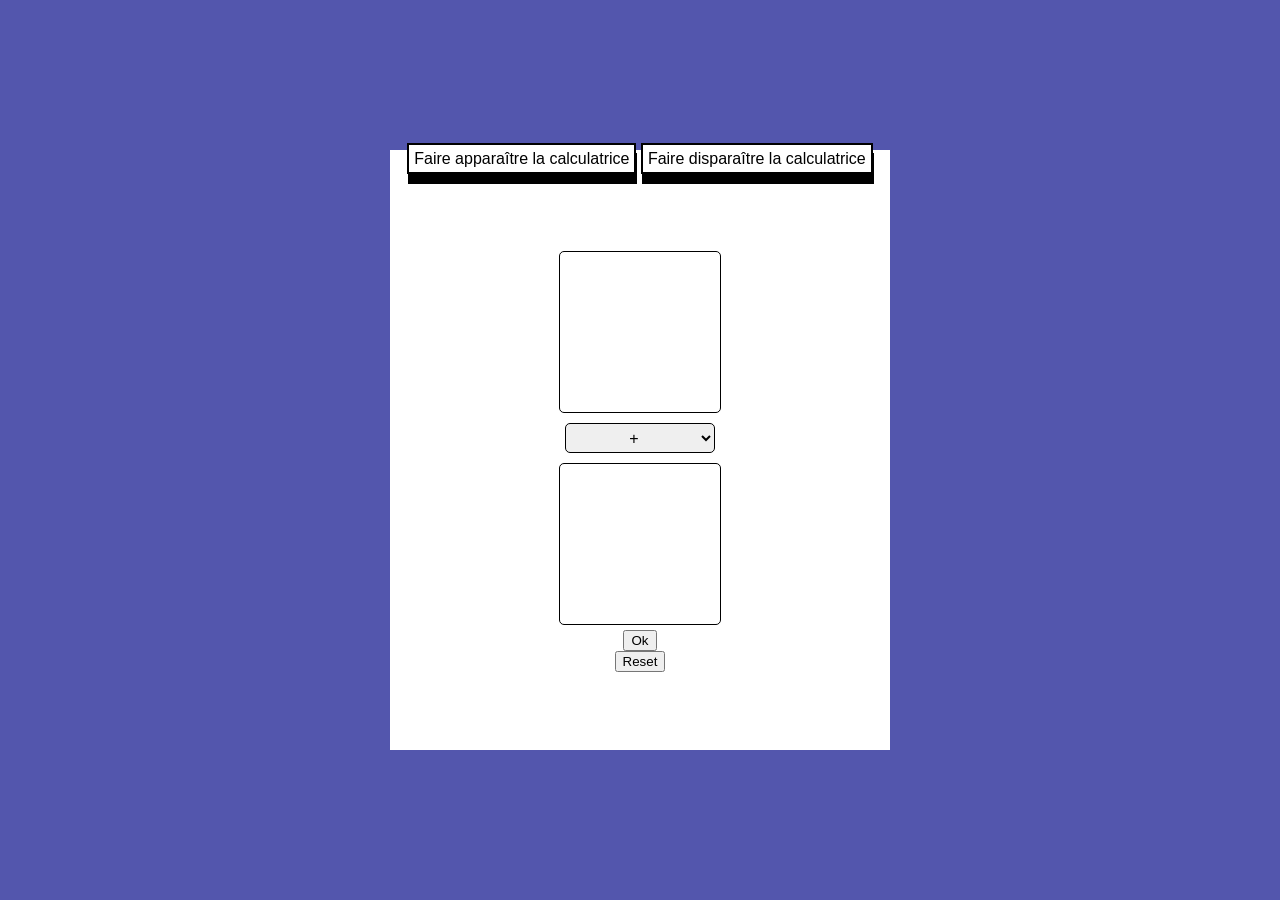
<file: index.html>
<!DOCTYPE html>
<html lang="en">
  <head>
    <meta charset="UTF-8" />
    <meta name="viewport" content="width=device-width, initial-scale=1.0" />
    <title>Document</title>
    <link rel="stylesheet" href="style.css" />
  </head>
  <body>
    <div class="answer-container"></div>
    <div class="main-container">
      <section class="link-section">
        <a class="appear-link" href="">Faire apparaître la calculatrice</a>
        <a class="disappear-link" href="">Faire disparaître la calculatrice</a>
      </section>
      <div class="form-container">
        <form action="">
          <input type="number" name="first-input" id="number-a" />
          <select name="operator" id="operator">
            <option value="addition">+</option>
            <option value="soustraction">-</option>
            <option value="multiplication">*</option>
            <option value="division">/</option>
          </select>
          <input type="number" name="second-input" id="number-b" />
          <button type="submit" id="submit">Ok</button>
          <button class="reset" type="reset">Reset</button>
        </form>
        <p class="react-hover"></p>
      </div>
    </div>
  </body>
  <script src="script.js"></script>
</html>
</file>
<file: style.css>
body {
  margin: 0;
  padding: 0;
  font-family: sans-serif;
  background-color: #5356ad;
  display: flex;
  height: 100vh;
  justify-content: center;
  align-items: center;
  position: relative;
}

.answer-container {
  position: absolute;

  background-color: rgb(255, 255, 255);
  width: 500px;
  height: 50px;
  z-index: 5;
  transition: all 1s ease-in-out;
  color: black;
  text-align: center;
  padding-top: 5px;
}

.answer-container-active {
  transform: translateY(590%);
}

.main-container {
  z-index: 10;
  background-color: white;
  width: 500px;
  height: 600px;
  display: flex;
  flex-direction: column;
  align-items: center;
}

a {
  text-decoration: none;
  color: black;
  border: 2px solid black;
  padding: 5px;
  background-color: white;
  box-shadow: 1px 10px 0 0 black;
  transition: all 0.3s ease-in-out;
}

a:hover {
  box-shadow: none;
  transform: translateY(-5px);
}

.form-container {
  margin: auto;
}

form {
  display: flex;
  flex-direction: column;
  align-items: center;
  justify-content: center;
  margin: auto;
  width: 100%;
  height: 100%;
}

form > input {
  border: 1px solid black;
  margin: 5px;
  padding: 5px;
  border-radius: 5px;
  width: 150px;
  height: 150px;
  font-size: 10rem;
  text-align: center;
}

select {
  border: 1px solid black;
  margin: 5px;
  padding: 5px;
  border-radius: 5px;
  width: 150px;
  height: 30px;
  font-size: 1rem;
  text-align: center;
}

.react-hover {
  visibility: hidden;
  margin-inline: auto;
  text-decoration: none;
  color: black;
  border: 2px solid black;
  padding: 5px;
  background-color: white;
  box-shadow: 1px 10px 0 0 black;
  width: fit-content;
  scale: 0;
  transition: all 1s ease-in-out;
}

.react-hover-active {
  visibility: visible;
  scale: 1;
}
</file>
